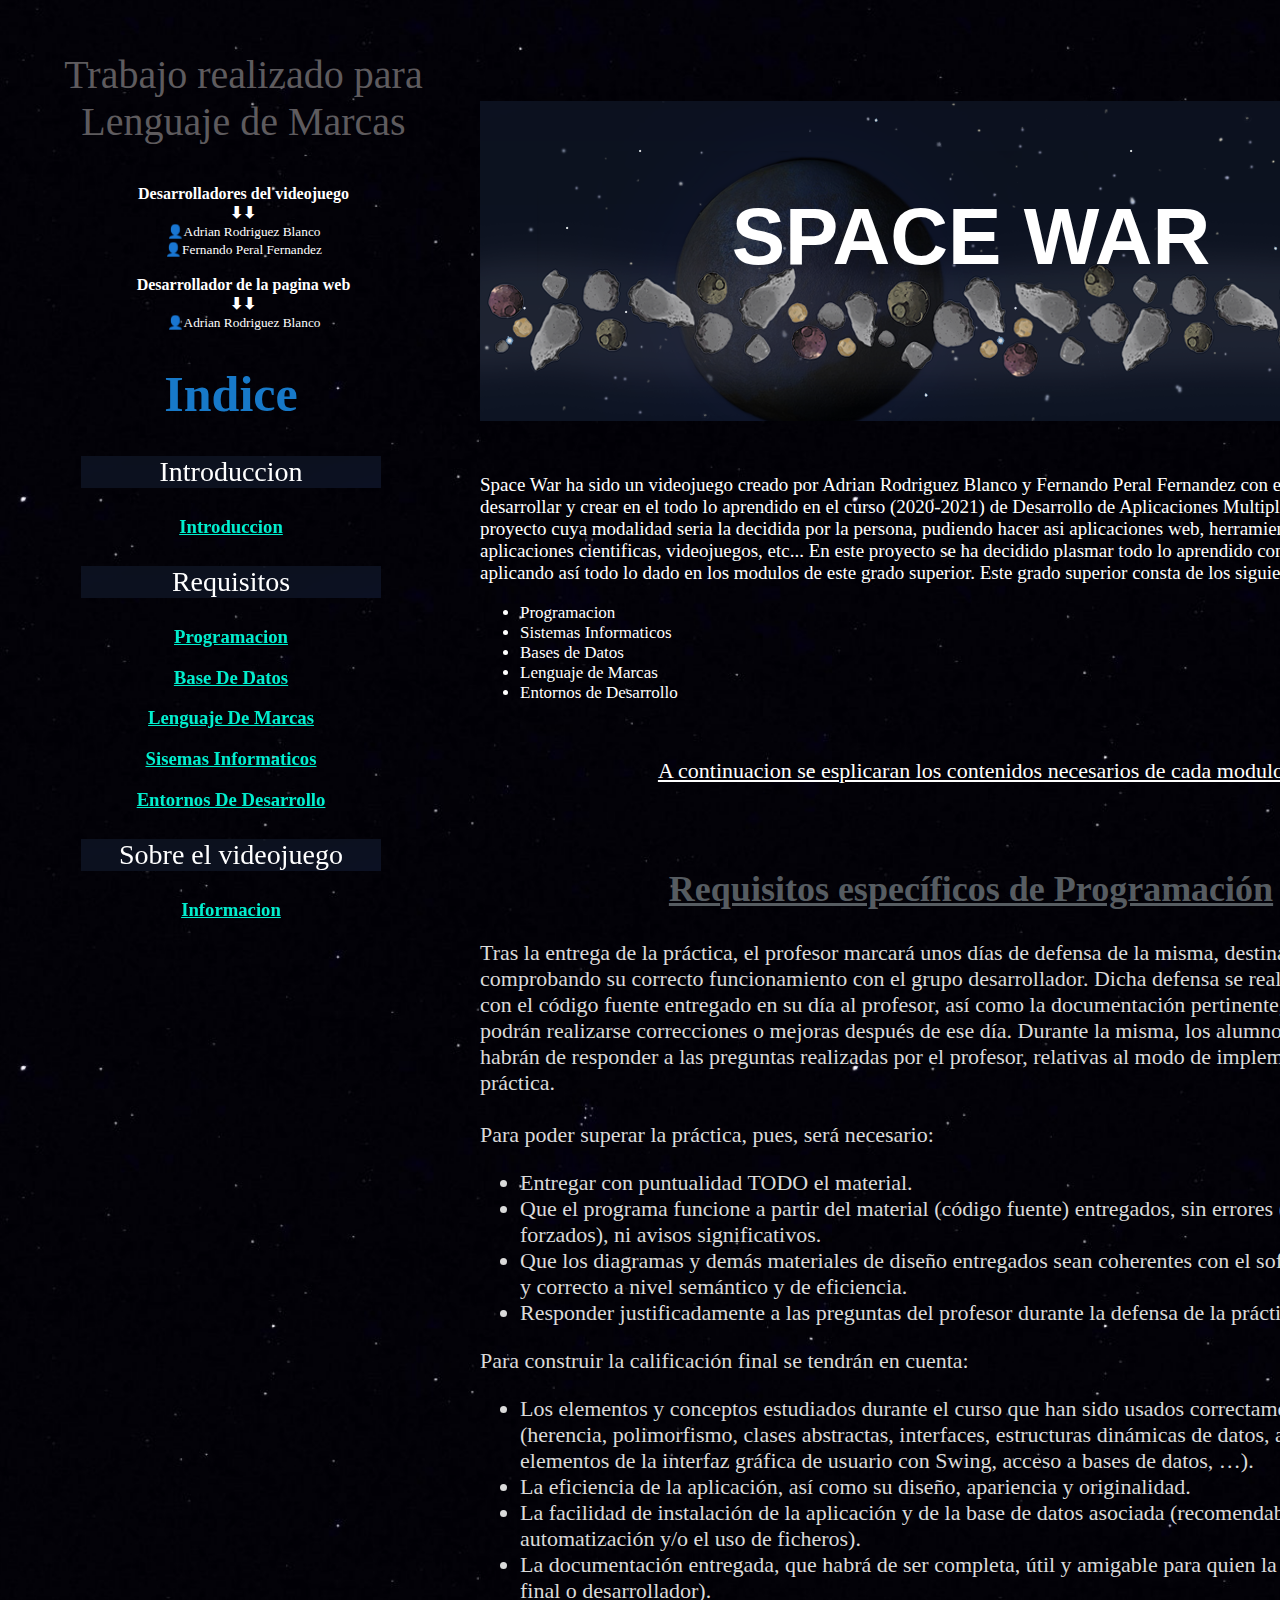
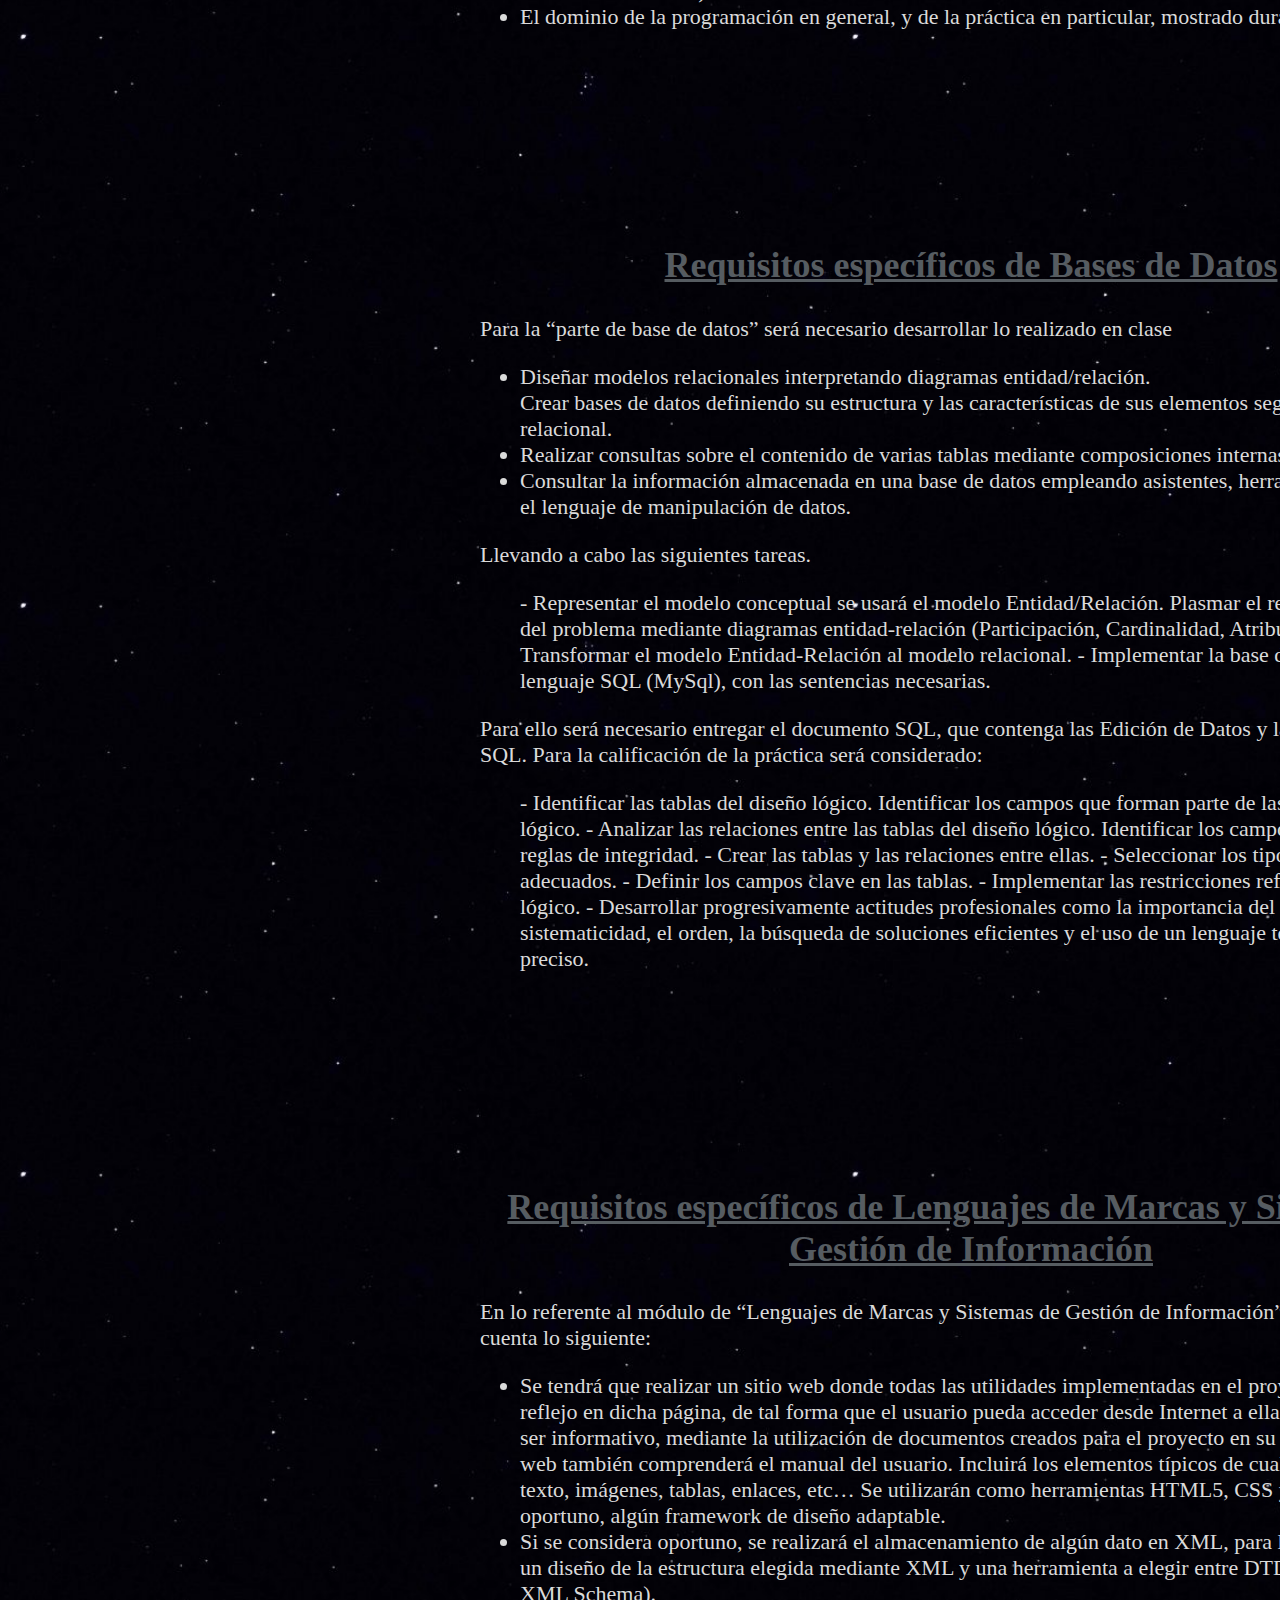
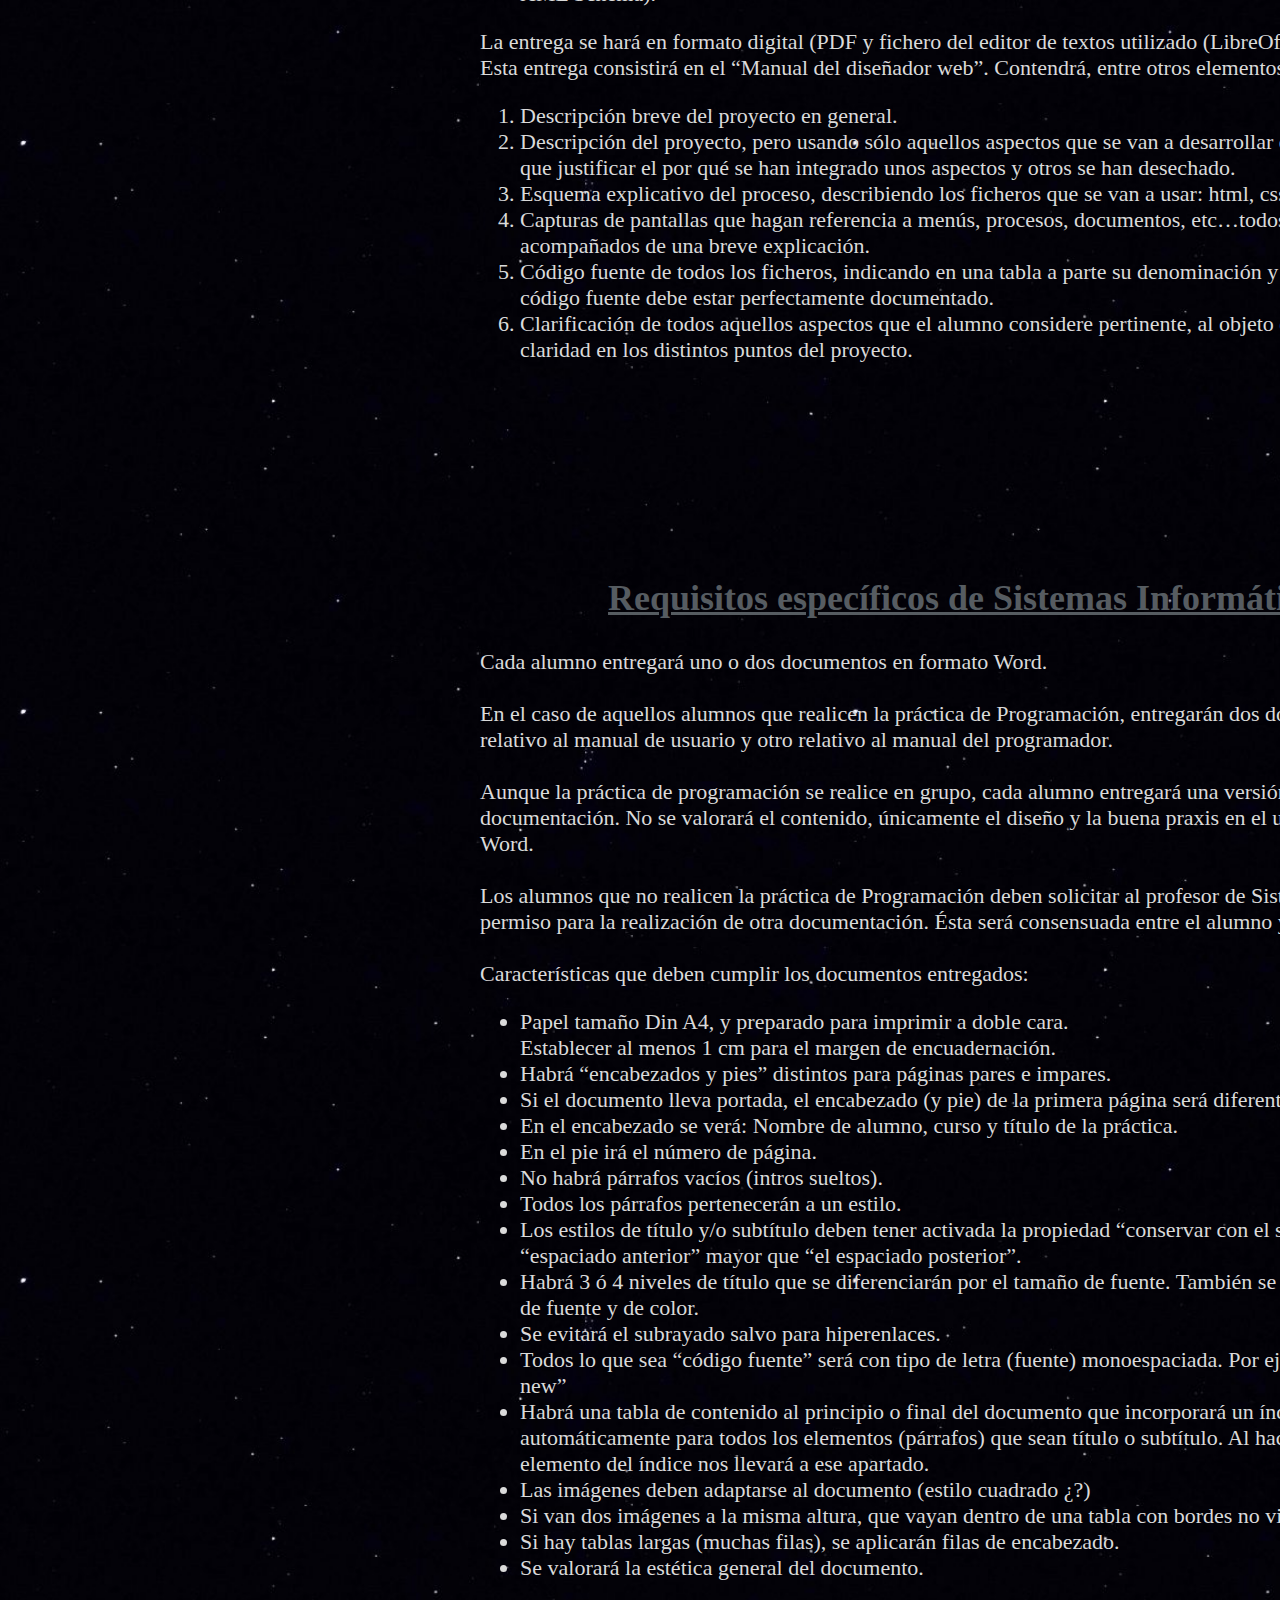
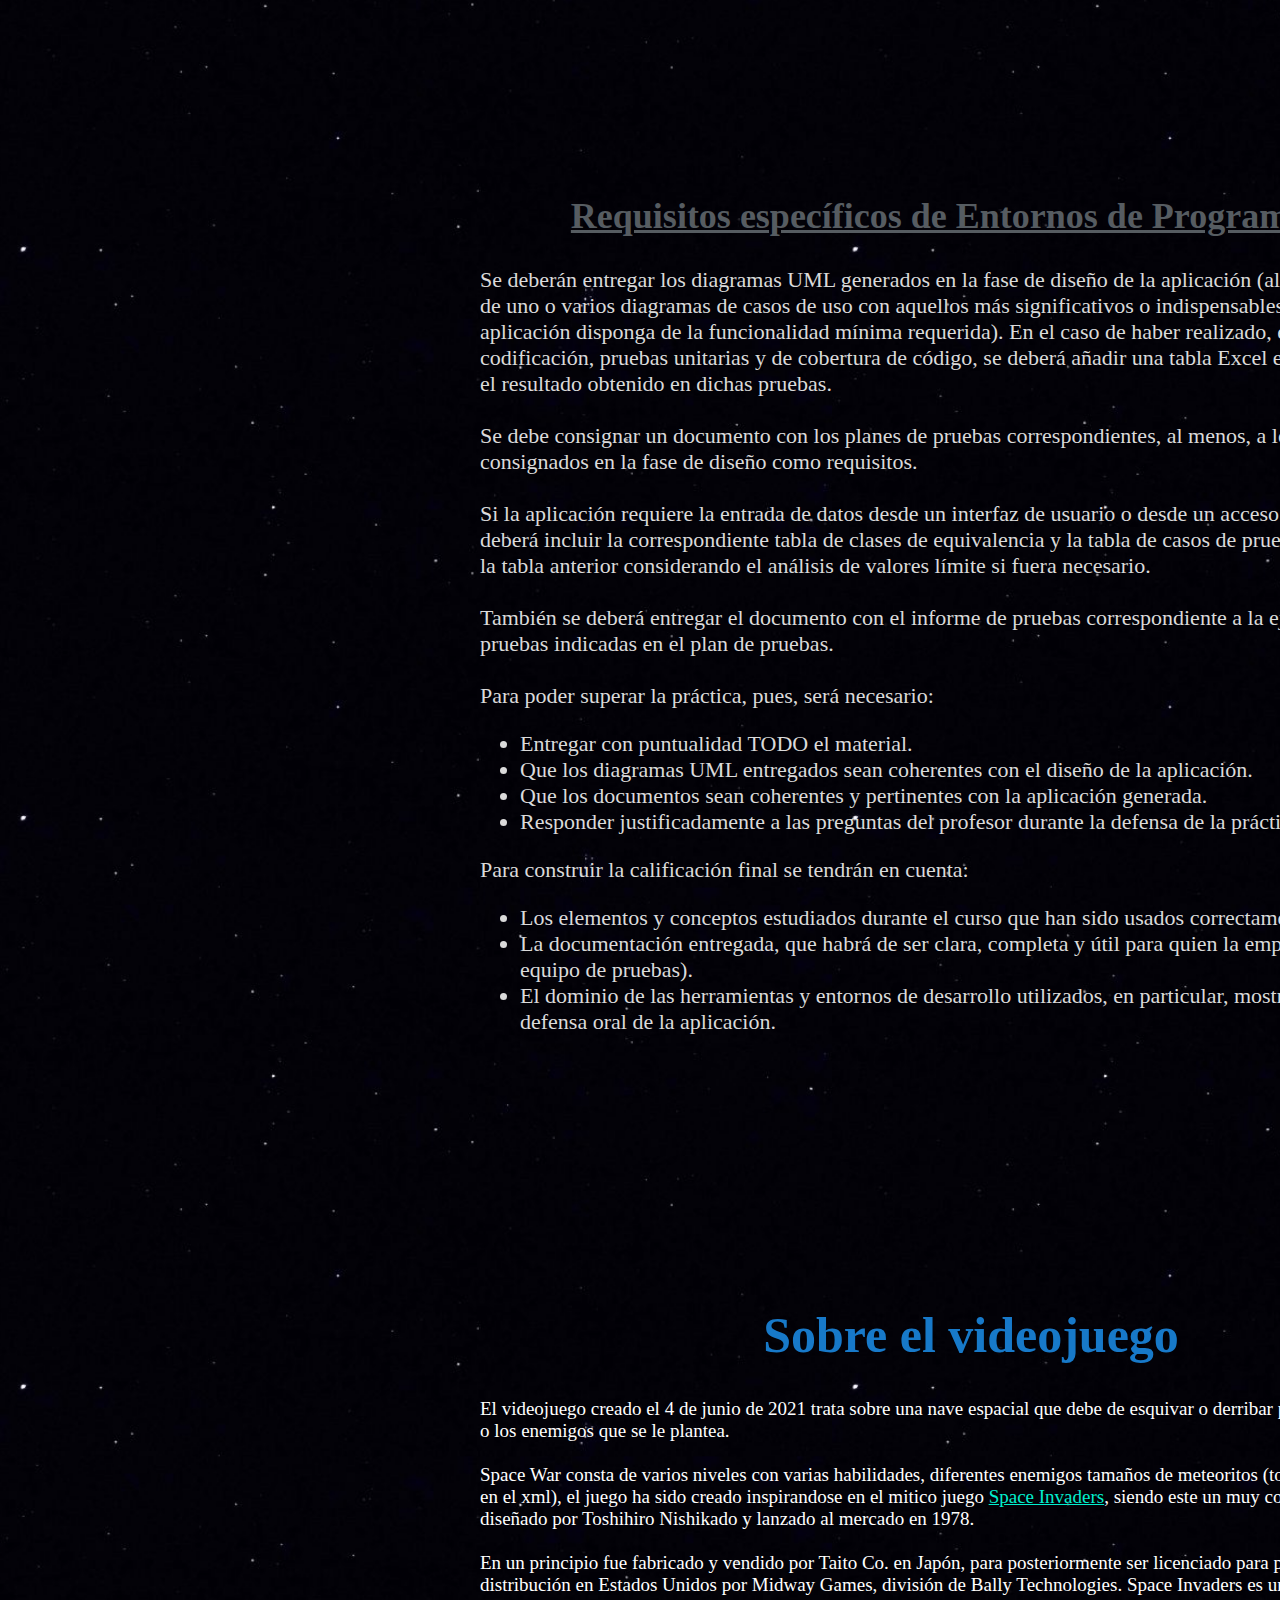
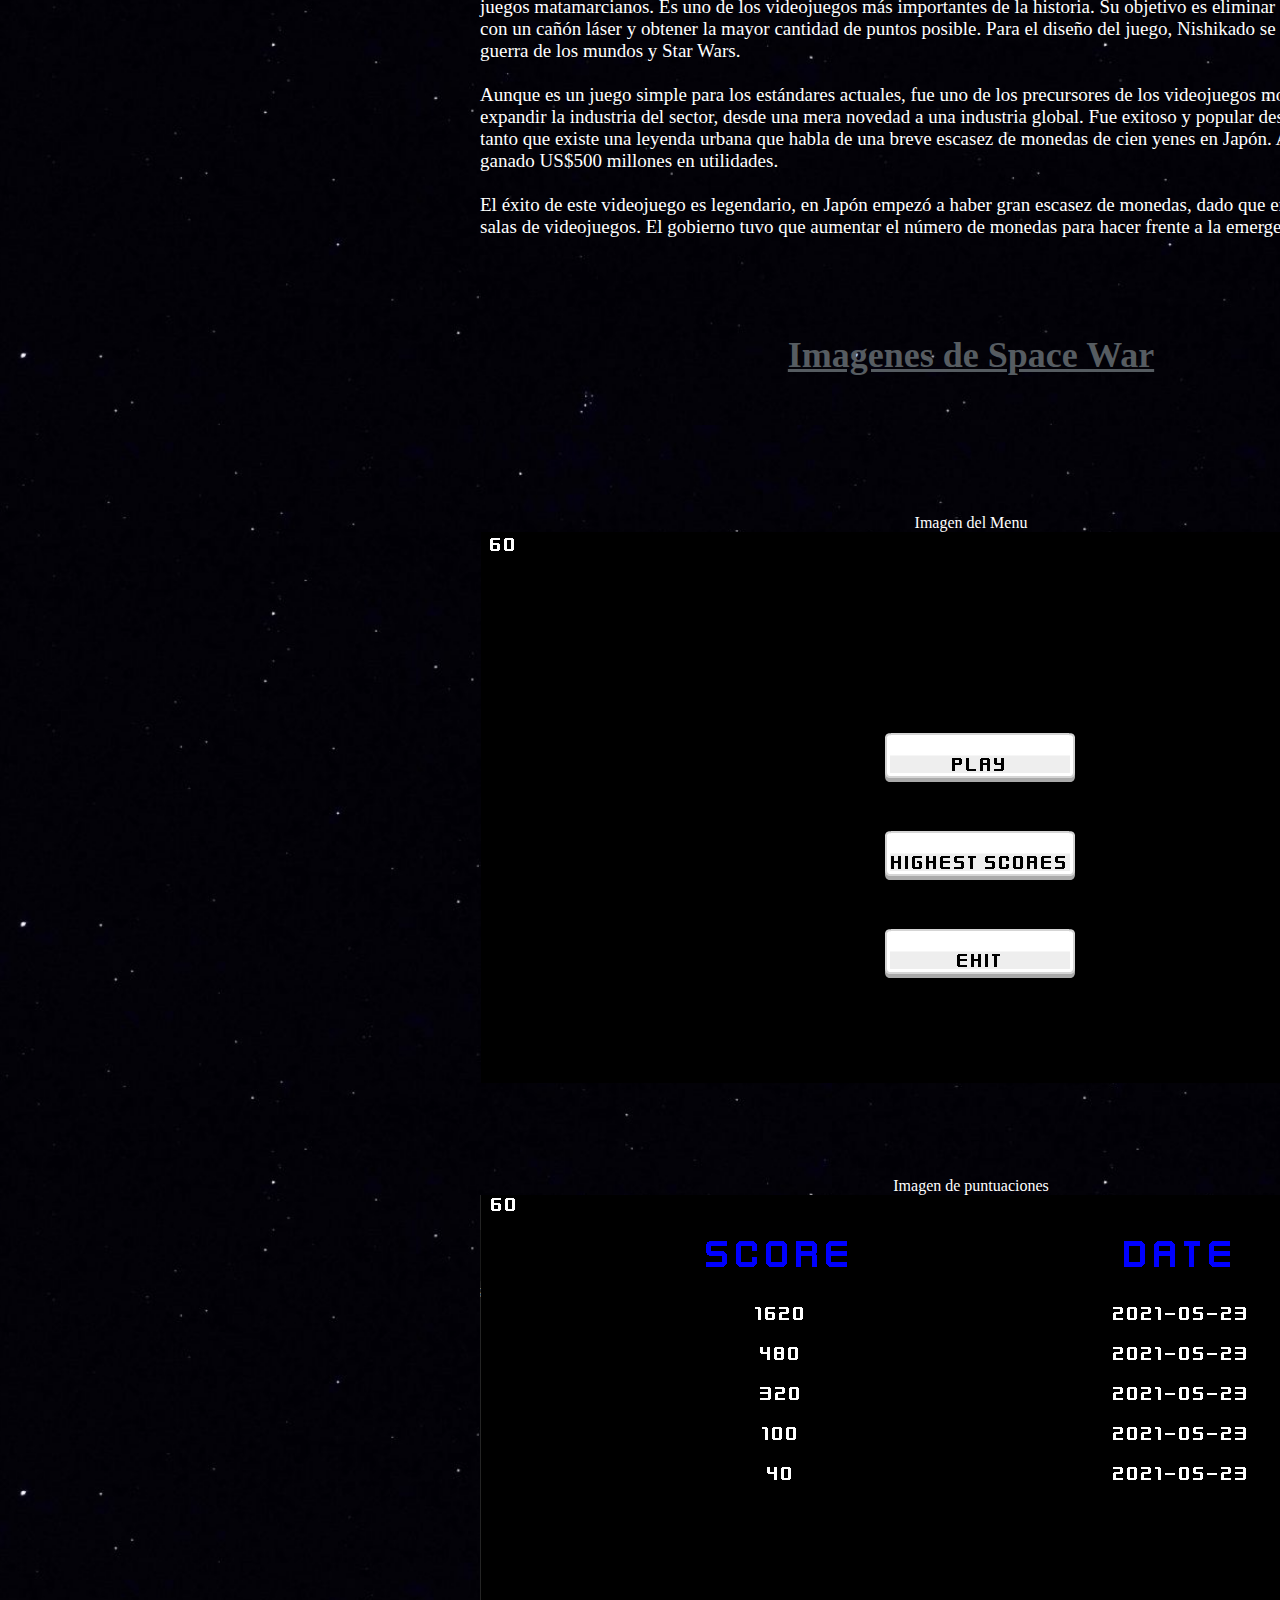
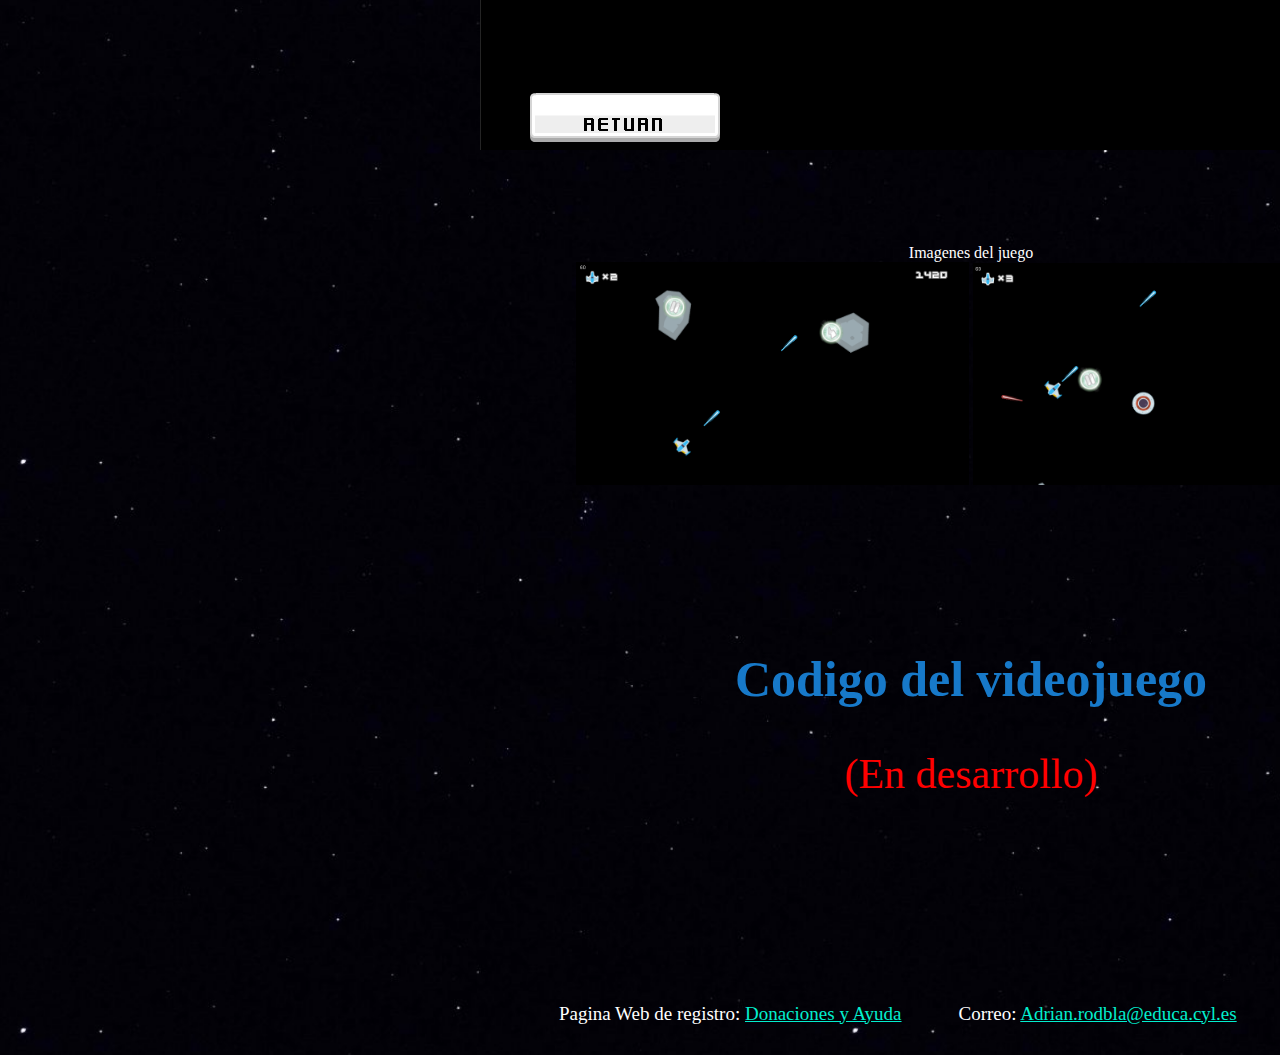
<file: index.html>
<!DOCTYPE html>
<html lang="es">
	<head>
		<meta charset="UTF-8">
		<title>Space War</title>
		<link rel="stylesheet" href="./css/Actividad08.css">
		<meta name="viewport" content="width=device-width, initial-scale=1.0">

	</head>


	<body>

		<table width=98%>
			<tr>
				<td valign="top" align="center" width=20% valign="left">
					<p id="tituloPequeño">Trabajo realizado para Lenguaje de Marcas</p>
					<b>Desarrolladores del videojuego</b>
					<b id="flecha">⬇⬇</b>
					<small>
						<br>👤Adrian Rodriguez Blanco
						<br>👤Fernando Peral Fernandez
					</small>
					<br><br>
					<b>Desarrollador de la pagina web</b>
					<b id="flecha">⬇⬇</b>
					<small>
						<br>👤Adrian Rodriguez Blanco
					</small>
					
					
					<!--NAVEGADOR LATERAL IZQUIERDO-->
					<div class="my-fixed-item">						
						<h1>Indice</h1>

						<p id="introduccion">Introduccion</p>
						<h3><a href="#intro">Introduccion</a></h3>

						<p id="requisitos">Requisitos</p>
						<h3><a href="#programacion">Programacion</a></h3>
						<h3><a href="#baseDeDatos">Base De Datos</a></h3>
						<h3><a href="#lenguajeDeMarcas">Lenguaje De Marcas</a></h3>
						<h3><a href="#sistemasInformaticos">Sisemas Informaticos</a></h3>
						<h3><a href="#entornosDeDesarrollo">Entornos De Desarrollo</a></h3>
						
						<p id="requisitos">Sobre el videojuego</p>
						<h3><a href="#juego">Informacion</a></h3>
					</div>
				</td>




				<td width="80%" align="center" valign="top">
					<!--NAVEGADOR PARTE CENTRAL-->
					<br><br>
					<h1 id="principal">SPACE WAR</h1>
	 				
					<p id="intro">
						Space War ha sido un videojuego creado por Adrian Rodriguez Blanco y Fernando Peral Fernandez con el objetivo de desarrollar y crear en el todo lo aprendido en el curso (2020-2021) de Desarrollo de Aplicaciones Multiplataforma, en este libre proyecto cuya modalidad seria la decidida por la persona, pudiendo hacer asi aplicaciones web, herramientas de software, aplicaciones cientificas, videojuegos, etc... En este proyecto se ha decidido plasmar todo lo aprendido con un videojuego aplicando así todo lo dado en los modulos de este grado superior. Este grado superior consta de los siguientes modulos:
						<ul>
							<li>Programacion</li>
							<li>Sistemas Informaticos</li>
							<li>Bases de Datos</li>
							<li>Lenguaje de Marcas</li>
							<li>Entornos de Desarrollo</li>
						</ul> 
					</p>	
						
					
					<br><br>
					<u id="antesModulos">A continuacion se esplicaran los contenidos necesarios de cada modulo</u>
					<br><br><br><br>
				

					<!--PROGRAMACION-->
					<h2 id="programacion">Requisitos específicos de Programación</h2>
					<p id="modulos">
						Tras la entrega de la práctica, el profesor marcará unos días de defensa de la misma, destinados
						a ir comprobando su correcto funcionamiento con el grupo desarrollador. Dicha defensa se
						realizará únicamente con el código fuente entregado en su día al profesor, así como la
						documentación pertinente, por lo que no podrán realizarse correcciones o mejoras después de
						ese día. Durante la misma, los alumnos – desarrolladores habrán de responder a las preguntas
						realizadas por el profesor, relativas al modo de implementación de la práctica.
						<br><br>

						Para poder superar la práctica, pues, será necesario:
						<ul id="modulos">
							<li>Entregar con puntualidad TODO el material.</li>
							<li>Que el programa funcione a partir del material (código fuente) entregados, sin errores
							(forzados o no forzados), ni avisos significativos.</li>
							<li>Que los diagramas y demás materiales de diseño entregados sean coherentes con el
							software desarrollado, y correcto a nivel semántico y de eficiencia.</li>
							<li>Responder justificadamente a las preguntas del profesor durante la defensa de la práctica.</li>
						</ul>

						<p id="modulos">Para construir la calificación final se tendrán en cuenta:</p>

						<ul id="modulos">
							<li>Los elementos y conceptos estudiados durante el curso que han sido usados correctamente
							en la práctica (herencia, polimorfismo, clases abstractas, interfaces, estructuras dinámicas de
							datos, acceso a ficheros, elementos de la interfaz gráfica de usuario con Swing, acceso a
							bases de datos, …).</li>
							<li>La eficiencia de la aplicación, así como su diseño, apariencia y originalidad.</li>
							<li>La facilidad de instalación de la aplicación y de la base de datos asociada (recomendable su
							automatización y/o el uso de ficheros).</li>
							<li>La documentación entregada, que habrá de ser completa, útil y amigable para quien la
							emplea (usuario final o desarrollador).</li>
							<li>El dominio de la programación en general, y de la práctica en particular, mostrado durante la
							defensa.</li>
						</ul>
					</p>	
					<br><br><br><br><br><br><br><br><br>

					<!--BASES DE DATOS-->
					<p id="modulos">
						<h2 id="baseDeDatos">Requisitos específicos de Bases de Datos</h2>
						
						<p id="modulos">Para la “parte de base de datos” será necesario desarrollar lo realizado en clase</p>
						<ul id="modulos">
							<li>Diseñar modelos relacionales interpretando diagramas entidad/relación.</li>
							</li>Crear bases de datos definiendo su estructura y las características de sus elementos según el
							modelo relacional.</li>
							<li>Realizar consultas sobre el contenido de varias tablas mediante composiciones internas.</li>
							<li>Consultar la información almacenada en una base de datos empleando asistentes,
							herramientas gráficas y el lenguaje de manipulación de datos.</li>
						</ul>
						<p id="modulos">Llevando a cabo las siguientes tareas.</p>
						<ul id="modulos">
							- Representar el modelo conceptual se usará el modelo Entidad/Relación. Plasmar el resultado
							del análisis del problema mediante diagramas entidad-relación (Participación, Cardinalidad,
							Atributos…)
							- Transformar el modelo Entidad-Relación al modelo relacional.
							- Implementar la base de datos utilizando lenguaje SQL (MySql), con las sentencias necesarias.
						</ul>
							<p id="modulos">Para ello será necesario entregar el documento SQL, que contenga las Edición de Datos y las
							consultas en SQL.
							Para la calificación de la práctica será considerado:</p>
						<ul id="modulos">
							- Identificar las tablas del diseño lógico. Identificar los campos que forman parte de las tablas
							del diseño lógico.
							- Analizar las relaciones entre las tablas del diseño lógico. Identificar los campos clave.
							- Aplicar reglas de integridad.
							- Crear las tablas y las relaciones entre ellas.
							- Seleccionar los tipos de datos adecuados.
							- Definir los campos clave en las tablas.
							- Implementar las restricciones reflejadas en el diseño lógico.
							- Desarrollar progresivamente actitudes profesionales como la importancia del trabajo en
							equipo, la sistematicidad, el orden, la búsqueda de soluciones eficientes y el uso de un
							lenguaje técnico cada vez más preciso. 
						</ul>
					</p>	
					<br><br><br><br><br><br><br><br><br>


					<!--LENGUAJES DE MARCAS-->
					<p id="modulos">
						<h2 id="lenguajeDeMarcas">Requisitos específicos de Lenguajes de Marcas y Sistemas de Gestión de Información</h2>
						<p id="modulos">
							En lo referente al módulo de “Lenguajes de Marcas y Sistemas de Gestión de Información”, se
							tendrá en cuenta lo siguiente:
						</p>
						<ul id="modulos">
							<li>Se tendrá que realizar un sitio web donde todas las utilidades implementadas en el proyecto
							tengan su reflejo en dicha página, de tal forma que el usuario pueda acceder desde Internet a
							ellas. Este acceso podrá ser informativo, mediante la utilización de documentos creados para
							el proyecto en su versión web. Dicha web también comprenderá el manual del usuario.
							Incluirá los elementos típicos de cualquier sitio web: texto, imágenes, tablas, enlaces, etc… Se
							utilizarán como herramientas HTML5, CSS y, si se considera oportuno, algún framework de
							diseño adaptable.</li>
							<li>Si se considera oportuno, se realizará el almacenamiento de algún dato en XML, para lo cual
							se realizará un diseño de la estructura elegida mediante XML y una herramienta a elegir
							entre DTD o Esquemas XML XML Schema).</li>
						</ul>
						<p id="modulos">
						La entrega se hará en formato digital (PDF y fichero del editor de textos utilizado (LibreOffice,
						Word, etc…). Esta entrega consistirá en el “Manual del diseñador web”. Contendrá, entre otros
						elementos, los siguientes:
						</p>
						<ol id="modulos">
							<li>Descripción breve del proyecto en general.</li>
							<li>Descripción del proyecto, pero usando sólo aquellos aspectos que se van a desarrollar en
							la web. Se tendrá que justificar el por qué se han integrado unos aspectos y otros se han
							desechado.</li>
							<li>Esquema explicativo del proceso, describiendo los ficheros que se van a usar: html, css,
							xml, dtd, etc…</li>
							<li>Capturas de pantallas que hagan referencia a menús, procesos, documentos, etc…todos
							estos, deberán ir acompañados de una breve explicación.</li>
							<li>Código fuente de todos los ficheros, indicando en una tabla a parte su denominación y
							función. Todo el código fuente debe estar perfectamente documentado.</li>
							<li>Clarificación de todos aquellos aspectos que el alumno considere pertinente, al objeto de
							una mayor claridad en los distintos puntos del proyecto.</li>
						</ol>
						<br><br><br><br><br><br><br><br><br>



					<!--SISTEMAS INFORMATICOS-->
					<p id="modulos">
						<h2 id="sistemasInformaticos">Requisitos específicos de Sistemas Informáticos</h2>
						<p id="modulos">
							Cada alumno entregará uno o dos documentos en formato Word.
							<br><br>
							En el caso de aquellos alumnos que realicen la práctica de Programación, entregarán dos
							documentos, uno relativo al manual de usuario y otro relativo al manual del programador.
							<br><br>
							Aunque la práctica de programación se realice en grupo, cada alumno entregará una versión
							diferente de la documentación. No se valorará el contenido, únicamente el diseño y la buena
							praxis en el uso de la aplicación Word.
							<br><br>
							Los alumnos que no realicen la práctica de Programación deben solicitar al profesor de Sistemas
							Informáticos permiso para la realización de otra documentación. Ésta será consensuada entre el
							alumno y el profesor.
							<br><br>
							Características que deben cumplir los documentos entregados:
						</p>
						<ul id="modulos">
							<li>Papel tamaño Din A4, y preparado para imprimir a doble cara.</li>
							</i>Establecer al menos 1 cm para el margen de encuadernación.</li>
							<li>Habrá “encabezados y pies” distintos para páginas pares e impares.</li>
							<li>Si el documento lleva portada, el encabezado (y pie) de la primera página será diferente.</li>
							<li>En el encabezado se verá: Nombre de alumno, curso y título de la práctica.</li>
							<li>En el pie irá el número de página.</li>
							<li>No habrá párrafos vacíos (intros sueltos).</li>
							<li>Todos los párrafos pertenecerán a un estilo.</li>
							<li>Los estilos de título y/o subtítulo deben tener activada la propiedad “conservar con el
							siguiente” y “espaciado anterior” mayor que “el espaciado posterior”.</li>
							<li>Habrá 3 ó 4 niveles de título que se diferenciarán por el tamaño de fuente. También se
							puede cambiar tipo de fuente y de color.</li>
							<li>Se evitará el subrayado salvo para hiperenlaces.</li>
							<li>Todos lo que sea “código fuente” será con tipo de letra (fuente) monoespaciada. Por
							ejemplo “Courier new”</li>
							<li>Habrá una tabla de contenido al principio o final del documento que incorporará un
							índice generado automáticamente para todos los elementos (párrafos) que sean título o
							subtítulo. Al hacer ctrl-clic en cada elemento del índice nos llevará a ese apartado.
							<li>Las imágenes deben adaptarse al documento (estilo cuadrado ¿?)</li>
							<li>Si van dos imágenes a la misma altura, que vayan dentro de una tabla con bordes no
							visibles.</li>
							<li>Si hay tablas largas (muchas filas), se aplicarán filas de encabezado.</li>
							<li>Se valorará la estética general del documento. </li>
						</ul>
					</p>
					<br><br><br><br><br><br><br><br><br>



					<!-- ENTORNOS DE DESARROLLO-->
					<p id="modulos">
						<h2 id="entornosDeDesarrollo">Requisitos específicos de Entornos de Programación</h2>
						<p id="modulos">
						Se deberán entregar los diagramas UML generados en la fase de diseño de la aplicación (al
						menos se requiere de uno o varios diagramas de casos de uso con aquellos más significativos o
						indispensables para que la aplicación disponga de la funcionalidad mínima requerida).
						En el caso de haber realizado, en la fase de codificación, pruebas unitarias y de cobertura de
						código, se deberá añadir una tabla Excel en la que se muestre el resultado obtenido en dichas
						pruebas.
						<br><br>
						Se debe consignar un documento con los planes de pruebas correspondientes, al menos, a los
						casos de uso consignados en la fase de diseño como requisitos.
						<br><br>
						Si la aplicación requiere la entrada de datos desde un interfaz de usuario o desde un acceso a
						base de datos, se deberá incluir la correspondiente tabla de clases de equivalencia y la tabla de
						casos de prueba que se deriva de la tabla anterior considerando el análisis de valores límite si
						fuera necesario.
						<br><br>
						También se deberá entregar el documento con el informe de pruebas correspondiente a la
						ejecución de las pruebas indicadas en el plan de pruebas.
						<br><br>
						Para poder superar la práctica, pues, será necesario:
						</p>
						<ul id="modulos">
							<li>Entregar con puntualidad TODO el material.</li>
							<li>Que los diagramas UML entregados sean coherentes con el diseño de la aplicación.</li>
							<li>Que los documentos sean coherentes y pertinentes con la aplicación generada.</li>
							<li>Responder justificadamente a las preguntas del profesor durante la defensa de la
							práctica.</li>
						</ul>
						<p id="modulos">Para construir la calificación final se tendrán en cuenta:</p>
						<ul id="modulos">
							<li>Los elementos y conceptos estudiados durante el curso que han sido usados
							correctamente en la práctica.</li>
							<li>La documentación entregada, que habrá de ser clara, completa y útil para quien la
							emplea (desarrollador y equipo de pruebas).</li>
							<li>El dominio de las herramientas y entornos de desarrollo utilizados, en particular,
							mostrado durante la defensa oral de la aplicación.</li>
						</ul>
					</p>
					<br><br><br><br><br><br><br><br><br><br><br><br>


					<h1 id="juego">Sobre el videojuego</h1>
					<p>
						El videojuego creado el 4 de junio de 2021 trata sobre una nave espacial que debe de esquivar o derribar por ende los meteoritos o los enemigos que se le plantea.<br><br>
						Space War consta de varios niveles con varias habilidades, diferentes enemigos tamaños de meteoritos (todo ello se especificará en el xml), el juego ha sido creado inspirandose en el mitico juego <a href="https://es.wikipedia.org/wiki/Space_Invaders">Space Invaders</a>, siendo este un muy conocido juego arcade diseñado por Toshihiro Nishikado y lanzado al mercado en 1978.
						<br><br>
						En un principio fue fabricado y vendido por Taito Co. en Japón, para posteriormente ser licenciado para producción y distribución en Estados Unidos por Midway Games, división de Bally Technologies. Space Invaders es uno de los primeros juegos matamarcianos. Es uno de los videojuegos más importantes de la historia. Su objetivo es eliminar oleadas de alienígenas con un cañón láser y obtener la mayor cantidad de puntos posible. Para el diseño del juego, Nishikado se inspiró en Breakout, La guerra de los mundos y Star Wars.
						<br><br>
						Aunque es un juego simple para los estándares actuales, fue uno de los precursores de los videojuegos modernos y ayudó a expandir la industria del sector, desde una mera novedad a una industria global. Fue exitoso y popular desde su lanzamiento, tanto que existe una leyenda urbana que habla de una breve escasez de monedas de cien yenes en Japón. Al año 2007, Taito ha ganado US$500 millones en utilidades.
						<br><br>
						El éxito de este videojuego es legendario, en Japón empezó a haber gran escasez de monedas, dado que eran utilizadas en las salas de videojuegos. El gobierno tuvo que aumentar el número de monedas para hacer frente a la emergencia.<br>
						<br><br><br>
						<h2>Imagenes de Space War</h2>
						<br><br><br><br><br><br>
						Imagen del Menu<br>
						<img src="./imagenes/Menu.png">
						<br><br><br><br><br><br>
						Imagen de puntuaciones<br>
						<img src="./imagenes/Puntuaciones.png">
						<br><br><br><br><br><br>
						Imagenes del juego<br>
						<img src="./imagenes/Juego1.png" width="40%">
						<img src="./imagenes/Juego2.png" width="40%">
					</p>


					<br><br><br><br><br><br>


					<h1>Codigo del videojuego</h1>
					<p id="desarrollo">
						(En desarrollo)
					</p>

					

					
					<br><br><br><br><br><br><br><br>
					<p id="final">
						Pagina Web de registro: <a href="./DonacionesAyuda.html">Donaciones y Ayuda</a>&nbsp;&nbsp;&nbsp;&nbsp;&nbsp;&nbsp;&nbsp;&nbsp;&nbsp;&nbsp;&nbsp;&nbsp;Correo: <a href="https://outlook.live.com/owa/" target="_blank" >Adrian.rodbla@educa.cyl.es</a>&nbsp;&nbsp;&nbsp;&nbsp;&nbsp;&nbsp;&nbsp;&nbsp;&nbsp;&nbsp;&nbsp;&nbsp;Instagram: <a href="https://www.instagram.com/_adrianrb_/" target="_blank" >_adrianrb_</a></a>
					</p>
				</td>


			</tr>
		</table>


		







	</body>
</html>
</file>
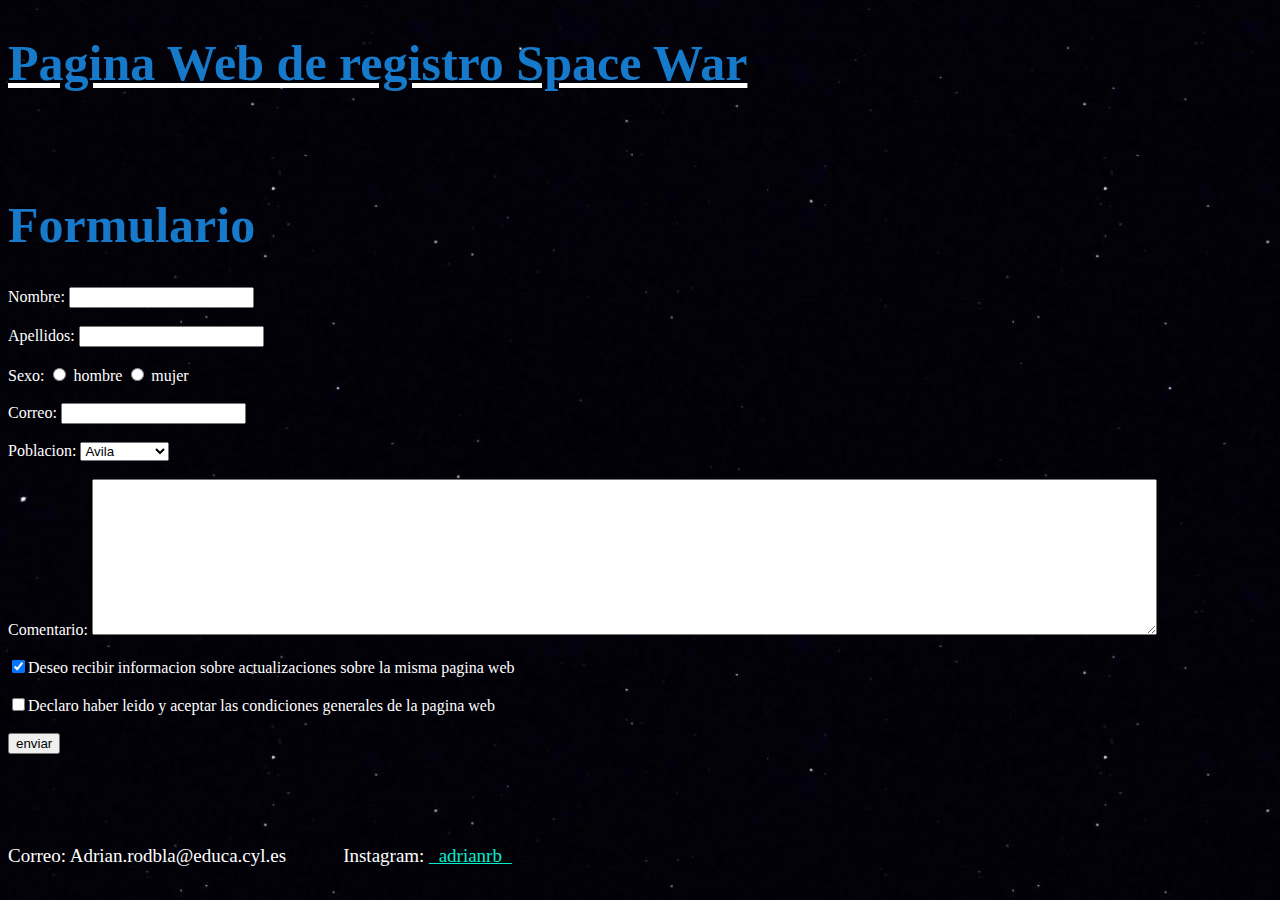
<file: DonacionesAyuda.html>
<!DOCTYPE html>
<html lang ="es">
	<head>
		<meta charset = "UTF-8">
		<title>Pagina Web de registro</title>
        <link rel="stylesheet" href="./css/Actividad08.css">
		<meta name="viewport" content="width=device-width, initial-scale=1.0">
	</head>
	<body>      
        <FONT SIZE=6><u><h1>Pagina Web de registro Space War</h1></u></FONT>
        <br>
        <h1>Formulario</h1>


        <form action="programa.php" method ="get">
            <label for="nombre">Nombre: </label>
            <input type="text" id="nombre" name="nombre"><br><br>


            <label for="apellidos">Apellidos: </label>
            <input type="text" id="apellidos" name="apellidos"><br><br>       
        

            Sexo:             
            <input type="radio" name="sexo" id="hombre" value="h">
            <label for="hombre">hombre</label>
            
            <input type="radio" name="sexo" id="mujer" value="m">
            <label for="mujer">mujer</label> <br><br>                                           
            
            
            <label for="correo">Correo: </label>
            <input type="text" id="correo" name="correo"><br><br>  
                
        
            <label for="poblacion">Poblacion: </label>
            <select name="poblacion">
            
                <option value="1">Avila</option> 
                <option value="2">Burgos</option> 
                <option value="3">Leon</option> 
                <option value="4">Palencia</option>
                <option value="5">Salamanca</option>
                <option value="6">Segovia</option>
                <option value="7">Soria</option>
                <option value="8">Valladolid</option>
                <option value="9">Zamora</option>
            
            </select> <br><br>
            

        
            Comentario:
            <textarea rows="10" cols="130" name="texto"></textarea><br><br>
            

            <input type="checkbox" name="opcion1" id="opcion1" checked="checked" value="opcion">Deseo recibir informacion sobre actualizaciones sobre la misma pagina web<br><br>
            <input type="checkbox" name="opcion2" id="opcion2" value="opcion">Declaro haber leido y aceptar las condiciones generales de la pagina web<br><br>
            
            
            <input type="submit" value="enviar"><br>
        



            
        </form>

        <br><br><br><br>
        <p align="right">
            Correo: Adrian.rodbla@educa.cyl.es&nbsp;&nbsp;&nbsp;&nbsp;&nbsp;&nbsp;&nbsp;&nbsp;&nbsp;&nbsp;&nbsp;&nbsp;Instagram: <a href="https://www.instagram.com/_adrianrb_/">_adrianrb_</a></a>
        </p>

				
        






        
		
		
	</body>
</html>
</file>
<file: css/Actividad08.css>
small{
    padding-left:220px;
}


h1{
    color: rgb(23, 121, 201);
    font-size: 50px;
}

#principal{
    background-image: url("../imagenes/Starship_Fondo_cinturon-de-asteroides_CERES_VESTA_Marta.png");
    width: 100%;
    height: 230px;
    font-family: 'Trebuchet MS', 'Lucida Sans Unicode', 'Lucida Grande', 'Lucida Sans', Arial, sans-serif;
    text-align: center;
    padding-top: 90px;
    font-size: 80px;
    color: white;
}


h3{
    color: rgb(23, 121, 201); 
}

a{
    color: #02eece;
}

#flecha{
    padding-left: 219px;
}

ul{
    text-align: left;
    font-size: 17px;
}

ol{
    text-align: left;
    font-size: 17px;
}

p{
    text-align: left;
    font-size: 19px;
}

a:hover{
    color: #00FF00;
}

#tituloPequeño{
    
    text-align: center;
    font-size: 40px;
    color: rgb(94, 91, 94);
}



#mapa{
    width:72%;
}

#tiempo{
    width:70%;
    padding-left:220px;
}

.my-fixed-item {
    padding-bottom: 100px;
    padding-top:0px;
    padding-left:70px;
    position: fixed;
    height: 600px;
    width: 300px;
    text-align: center;
    word-wrap: break-word;
}


body{
    background-image: url("../imagenes/perseo-768x525.jpg"); 
    background-size: 65%;
    color: white;
}

h2{
    font-size: 36px;
    color:rgb(86, 92, 97);
    text-decoration: underline;
}

#modulos{
    font-size: 22px;
    color:rgb(218, 218, 218);
    font-size: left;
}

#requisitos{
    text-decoration:solid;
    text-align: center;
    font-size: 28px;
    background-image: url("../imagenes/Starship_Fondo_cinturon-de-asteroides_CERES_VESTA_Marta.png");
}

#introduccion{
    text-decoration:solid;
    text-align: center;
    font-size: 28px;
    background-image: url("../imagenes/Starship_Fondo_cinturon-de-asteroides_CERES_VESTA_Marta.png");
}

#final{
    text-align: right;
}

#antesModulos{
    font-size: 22px;
}

#desarrollo{
    text-align: center;
    color: red;
    font-size: 42px;
}
</file>
